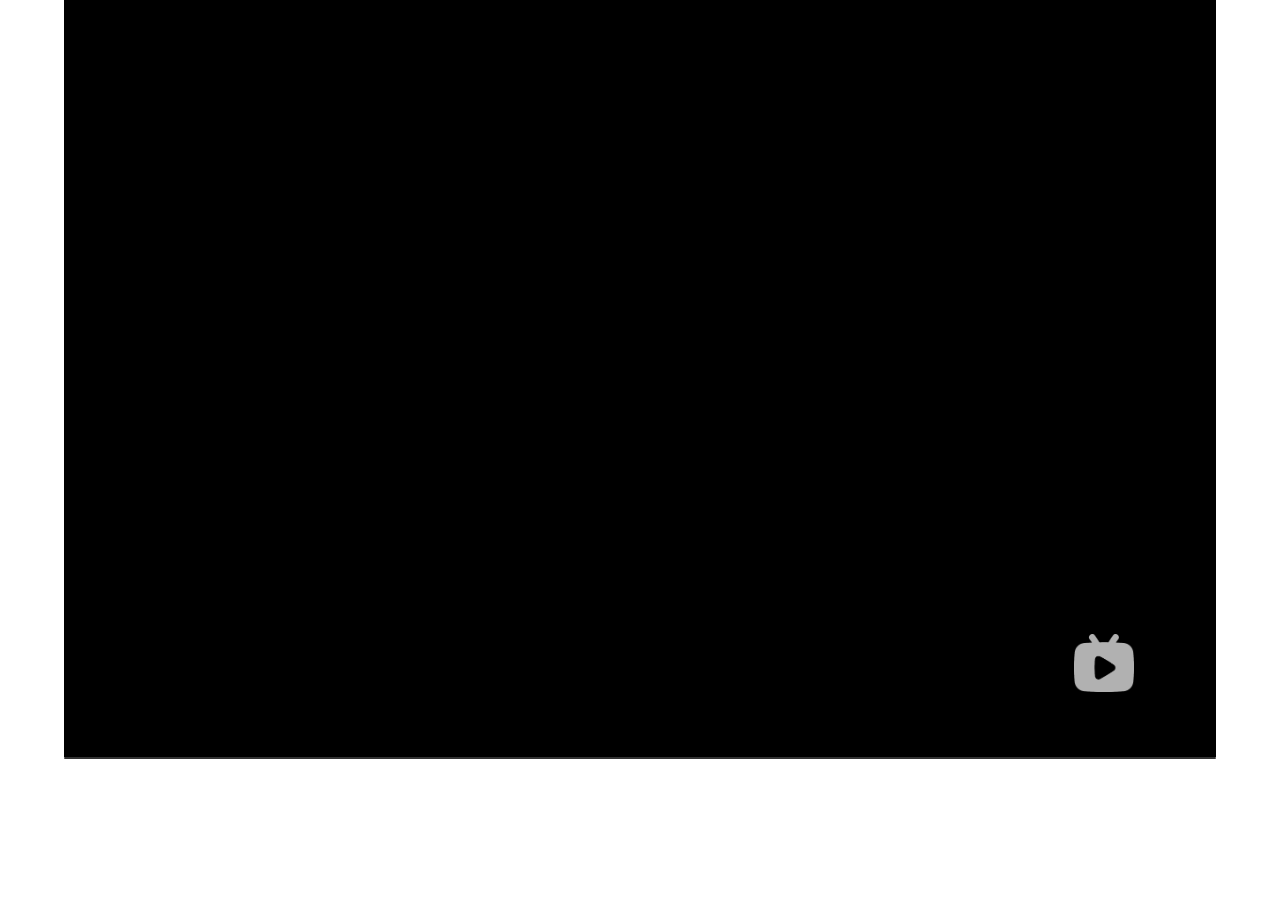
<file: 2021 Graduation Picture/exst/VPlayer/index.html>
<!DOCTYPE html>
<html>

<head>
	<meta name="referrer" content="no-referrer">
    <meta content="text/html; charset=utf-8" http-equiv="Content-Type">
    <title>育才新闻H5视频播放器v0.9.0</title>
    <link rel="stylesheet" type="text/css" href="demo.css" />
</head>

<body style="width:100%;margin:0px;overflow:hidden">
    <div class="mainContainer">
		<div style="background-color:black" id="main">
			<div style="height:58px;"><img src="./photo/4.png" style="position:relative;height:58px;width:60px;left:90.28%;top:calc( 90.28% + 58px );z-index:1000;opacity:0.7" id="img4" class="img4"/></div>
			<div class="video-container"> 
				<div>
					<video name="videoElement" id="video" class="centeredVideo">
						Your browser is too old which doesn't support HTML5 video.
					</video>
				</div>
			</div>
			<div class="controls" id="controls">
				<div class="progress" style='float:left;' id="progress" onclick=flv_seekto()>
					<div class="current" style='float:left'></div>
					<img src='./photo/1.png' class="image" draggable="true" id="pic"/>
					<div class="onload" style='float:left'></div>
				</div>
				<div id="line2" style="position:relative;display:inline-flex;width:100%">
					<img src="./photo/2.png" id="start" style="margin-top:3px;position:relative;left:10px;top:10px;height:20px;width:19px;display:inline-block" onclick="flv_start()"/>
					<div style="display:flex">
						<p id="time" style="display:inline-block;color:white;margin-left:25px;font-family:-apple-system,BlinkMacSystemFont,Helvetica Neue,Helvetica,Arial,PingFang SC,Hiragino Sans GB,Microsoft YaHei,sans-serif;font-size:15px;"></p>
					</div>
					<div style="display:inline-block;text-align:right;flex:1;margin-right:20px" id="control2">
<!-- 						<img style="margin-top:3px;position:relative;left:10px;top:10px;height:17.5px;width:35px;display:inline-block" src="./photo/11.png" onclick="flv_fullscreen()"/>&nbsp;&nbsp;&nbsp;&nbsp;
						<img style="margin-top:3px;position:relative;left:10px;top:11px;height:20px;width:20px;display:inline-block" src="./photo/10.png" onclick="flv_fullscreen()"/>&nbsp;&nbsp;&nbsp;&nbsp;
						<img style="margin-top:3px;position:relative;left:10px;top:11px;height:20px;width:20px;display:inline-block" src="./photo/9.png" onclick="flv_fullscreen()"/>&nbsp;&nbsp;&nbsp;&nbsp; -->
						<img style="margin-top:3px;position:relative;left:10px;top:12px;height:20px;width:22.5px;display:inline-block" src="./photo/8.png" onclick="picinpic()" id="img8"/>&nbsp;&nbsp;&nbsp;&nbsp;
<!-- 						<img style="margin-top:3px;position:relative;left:10px;top:10px;height:17.5px;width:22.5px;display:inline-block" src="./photo/7.png" onclick="flv_fullscreen()"/>&nbsp;&nbsp;&nbsp;&nbsp;
						<img style="margin-top:3px;position:relative;left:10px;top:10px;height:17.5px;width:22.5px;display:inline-block" src="./photo/6.png" onclick="flv_webfullscreen()"/>&nbsp;&nbsp;&nbsp;&nbsp; -->
						<img style="margin-top:3px;position:relative;left:10px;top:11px;height:20px;width:20px;display:inline-block" src="./photo/5.png" onclick="flv_fullscreen()"/>
					</div>
				</div>
				<br/>
			</div>
		</div>
		<div class="progress" style='float:left;' id="progress2">
			<div class="current" style='float:left' id="current2"></div>
			<div class="onload" style='float:left' id="onload2"></div>
		</div>
	</div>

    <script src="./js/flv.js"></script>
    <script src="https://pic.littleyang.ml/2021%20Graduation%20Picture/js/jQuery.js"></script>
    
    <script>
		
		
		var $_GET = (function(){
		    var url = window.document.location.href.toString();
		    var u = url.indexOf("?");
			u=url.substr(u+1);
		    if(typeof(u) == "string"){
		        u = u.split("&");
		        var get = {};
		        for(var i in u){
		            var j = u[i].split("=");
		            get[j[0]] = j[1];
		        }
		        return get;
		    } else {
		        return {};
		    }
		})();
		var videourl=$_GET['src'];
		var jsonurl="./test.json";
		
		
		
		
		//进度条还是有些bug，下次记得修改哦~
		//----LittleYang 2021/02/13
		
		var percent=(document.querySelector("#main").offsetWidth-20)/(document.querySelector("#main").offsetHeight-118);
		var mainwindow=document.querySelector("#main");
		var fullwidth=window.screen.width;
			var w,h;
			if (fullwidth>1152)
			{
				w=1132;
				h=1132/percent;
			}
			if (w/percent+118>window.innerHeight)
			{
				h=window.innerHeight-118;
				w=h*percent;
			}
			if (w+20>window.innerWidth)
			{
				w=window.innerWidth-20;
				h=w/percent;
			}
			if (w>1132)
			{
				w=1132;
				h=1132/percent;
			}
			if (w/percent+118>window.innerHeight)
			{
				h=window.innerHeight-118;
				w=h*percent;
			}
			if (w+20>window.innerWidth)
			{
				w=window.innerWidth-20;
				h=w/percent;
			}
			if (w>1132)
			{
				w=1132;
				h=1132/percent;
			}
			mainwindow.style.width=w+"px";
			mainwindow.style.height=h+118+"px";
			mainwindow.style.marginLeft=(window.innerWidth-mainwindow.offsetWidth)/2+"px";
			mainwindow.style.marginRight=(window.innerWidth-mainwindow.offsetWidth)/2+"px";
			document.getElementById("progress2").style.width=w+20+"px";
			document.getElementById("progress2").style.left=(window.innerWidth-mainwindow.offsetWidth)/2+"px";
		var width=document.querySelector(".video-container").offsetWidth;
		var height=document.querySelector(".video-container").offsetHeight;
		
		document.getElementById("img4").style.top=(height-document.querySelector(".video-container").offsetHeight/height*3)+"px";
		document.getElementById("img4").style.left=(width-60-document.querySelector(".video-container").offsetWidth/width*72)+"px";
		slideBtn=document.getElementById("pic");
		slideBtn.onmousedown=function(event)
		{
		    event=event||window.event;
		    var deltaX=event.clientX-slideBtn.offsetLeft;
		    document.onmousemove=function(event)
			{
		        event=event||window.event;
		        var nowleft=event.clientX-deltaX;
		        if (nowleft<0) nowleft=0;
		        if (nowleft>document.getElementById("progress").offsetWidth-slideBtn.offsetWidth) nowleft=document.getElementById("progress").offsetWidth-slideBtn.offsetWidth;
		        slideBtn.style.left=nowleft+'px';
		        var nowtime=(nowleft/document.getElementById("progress").offsetWidth)*video.duration;
		        video.currentTime=nowtime;
				player.play();
		        return false;
		    }
		    document.onmouseup=function() 
			{
		        document.onmousemove=null;
		    }
		}
		
		$(".video-container").click(function()
		{
			flv_start();
		});
		
		$(".img4").click(function()
		{
			flv_start();
		});
		
        var checkBoxFields = ['isLive', 'withCredentials', 'hasAudio', 'hasVideo'];
		var choice=[0,0,1,1];
        var streamURL, mediaSourceURL;
		var video=document.querySelector("video");
		video.controls=false;
		flv_load();
		video.oncanplay = function () {
			loadtime();
		}	
		// window.onresize=function(){
		// 	if (fullwidth>1152)
		// 	{
		// 		w=1132;
		// 		h=1132/percent;
		// 	}
		// 	if (w/percent+118>window.innerHeight)
		// 	{
		// 		h=window.innerHeight-118;
		// 		w=h*percent;
		// 	}
		// 	if (w+20>window.innerWidth)
		// 	{
		// 		w=window.innerWidth-20;
		// 		h=w/percent;
		// 	}
		// 	if (w>1132)
		// 	{
		// 		w=1132;
		// 		h=1132/percent;
		// 	}
		// 	if (w/percent+118>window.innerHeight)
		// 	{
		// 		h=window.innerHeight-118;
		// 		w=h*percent;
		// 	}
		// 	if (w+20>window.innerWidth)
		// 	{
		// 		w=window.innerWidth-20;
		// 		h=w/percent;
		// 	}
		// 	if (w>1132)
		// 	{
		// 		w=1132;
		// 		h=1132/percent;
		// 	}
		// 	mainwindow.style.width=w+"px";
		// 	mainwindow.style.height=h+118+"px";
		// 	document.getElementById("progress2").style.width=w+20+"px";
		// 	document.getElementById("progress2").style.left=(window.innerWidth-mainwindow.offsetWidth)/2+"px";
		// 	mainwindow.style.marginLeft=(window.innerWidth-mainwindow.offsetWidth)/2+"px";
		// 	mainwindow.style.marginRight=(window.innerWidth-mainwindow.offsetWidth)/2+"px";
		// 	loadpic();
		// };
		function min(a,b)
		{
			if (a>=b) return b;
			else return a;
		}
		video.ontimeupdate = function flv_a() {
				var percent = video.currentTime / video.duration * 100 + "%";
				document.querySelector(".current").style.width = percent;
				document.getElementById("current2").style.width = percent;
				document.querySelector(".image").style.left = percent;
				var percent1 = (min(video.buffered.end(0)-video.buffered.start(0),video.duration)-video.currentTime) / video.duration * 100;
				if (percent1<0) percent1=0;
				document.querySelector(".onload").style.width = percent1+"%";
				document.getElementById("onload2").style.width = percent1+"%";
				loadpic();
				loadtime();
			}
		function loadtime()
		{
			var now=video.currentTime;
			var end=video.duration;
			var output="";
			if (now/60<10) output+="0";
			output+=parseInt(now/60);
			output+=":";
			if (parseInt(now)%60<10) output+="0";
			output+=parseInt(now)%60;
			output+="&nbsp;/&nbsp;";
			if (end/60<10) output+="0";
			output+=parseInt(end/60);
			output+=":";
			if (parseInt(end)%60<10) output+="0";
			output+=parseInt(end)%60;
			document.getElementById("time").innerHTML=output;
		}
		function loadpic()
		{	
			document.getElementById("img4").style.top=(document.querySelector(".video-container").offsetHeight-document.querySelector(".video-container").offsetHeight/height*14)+"px";
			document.getElementById("img4").style.left=(document.querySelector(".video-container").offsetWidth-60-document.querySelector(".video-container").offsetWidth/width*72)+"px";
			if (video.paused==true)
			{
				document.getElementById("start").src="./photo/2.png";
				document.getElementById("img4").style.opacity=0.7;
			}
			else
			{
				document.getElementById("start").src="./photo/3.png";
				document.getElementById("img4").style.opacity=0;
			}
		}
        function flv_load() {
            console.log('isSupported: ' + flvjs.isSupported());
                var url = jsonurl;
    
                var xhr = new XMLHttpRequest();
                xhr.open('GET', url, true);
                xhr.onload = function (e) {
                    var mediaDataSource = JSON.parse(xhr.response);
                    flv_load_mds(mediaDataSource);
                }
                xhr.send();
                var i;
                var mediaDataSource = {
                    type: 'mp4'
                };
                for (i = 0; i < checkBoxFields.length; i++) {
                    mediaDataSource[checkBoxFields[i]] = choice[i];
                }
                mediaDataSource['url'] = videourl;
                console.log('MediaDataSource', mediaDataSource);
                flv_load_mds(mediaDataSource);
        }

        function flv_load_mds(mediaDataSource) {
            var element = document.getElementsByName('videoElement')[0];
            if (typeof player !== "undefined") {
                if (player != null) {
                    player.unload();
                    player.detachMediaElement();
                    player.destroy();
                    player = null;
                }
            }
            player = flvjs.createPlayer(mediaDataSource, {
                enableWorker: false,
                lazyLoadMaxDuration: 3 * 60,
                seekType: 'range',
            });
            player.attachMediaElement(element);
            player.load();
        }

		function flv_fullscreen()
		{
			element=video;
			if (element.requestFullscreen) {
			    element.requestFullscreen();
			} else if (element.mozRequestFullScreen) {
			    element.mozRequestFullScreen();
			} else if (element.msRequestFullscreen) {
			    element.msRequestFullscreen();
			} else if (element.oRequestFullscreen) {
			    element.oRequestFullscreen();
			} else if (element.webkitRequestFullscreen) {
			    element.webkitRequestFullScreen();
			} else {
			    var docHtml = document.documentElement;
			    var docBody = document.body;
			    var videobox = document.getElementById('video');
			    var cssText = 'width:100%;height:100%;overflow:hidden;';
			    docHtml.style.cssText = cssText;
			    docBody.style.cssText = cssText;
			    videobox.style.cssText = cssText+';'+'margin:0px;padding:0px;';
			    document.IsFullScreen = true;
			}
		}
		
		function flv_webfullscreen()
		{
			var main=document.querySelector(".mainContainer");
			main.style.height=window.innerHeight+"px";
			main.style.width=document.body.clientWidth-20+"px";
			document.body.style.backgroundColor="black";
			loadpic();
		}
		
		var video = document.getElementById("video");
		var togglebtn = document.getElementById('img8');
		togglebtn.addEventListener('click', function() {
			if (!document.pictureInPictureElement) {//开启
				video.requestPictureInPicture().catch(error => {
					console.log(error,'Video failed to enter Picture-in-Picture mode.');
				});
			} else {//关闭
				document.exitPictureInPicture().catch(error => {
					console.log(error,'Video failed to leave Picture-in-Picture mode.');
				});
			}
		});
		

        function flv_start() {
            if (video.paused==true)
			{
				player.play();
				document.getElementById("start").src="./photo/3.png";
				document.getElementById("img4").style.opacity=0;
			}
			else
			{
				document.getElementById("start").src="./photo/2.png";
				document.getElementById("img4").style.opacity=0.7;
				player.pause();
			}
        }
		
		$(document).keydown(function(event){
			if(event.keyCode == 32){
				flv_start();
			}
		});
        function flv_destroy() {
            player.pause();
            player.unload();
            player.detachMediaElement();
            player.destroy();
            player = null;
        }

        function flv_seekto() {
			var x=c("progress");
            player.currentTime = parseFloat(x/document.getElementById("progress").offsetWidth*video.duration);
			player.play();
			flv_a();
        }

        function switch_url() {
            streamURL.className = '';
            mediaSourceURL.className = 'hidden';
            saveSettings();
        }

        function switch_mds() {
            streamURL.className = 'hidden';
            mediaSourceURL.className = '';
            saveSettings();
        }

        function ls_get(key, def) {
            try {
                var ret = localStorage.getItem('flvjs_demo.' + key);
                if (ret === null) {
                    ret = def;
                }
                return ret;
            } catch (e) {}
            return def;
        }

        function ls_set(key, value) {
            try {
                localStorage.setItem('flvjs_demo.' + key, value);
            } catch (e) {}
        }

        // function saveSettings() {
        //     if (mediaSourceURL.className === '') {
        //         ls_set('inputMode', 'MediaDataSource');
        //     } else {
        //         ls_set('inputMode', 'StreamURL');
        //     }
        //     var i;
        //     for (i = 0; i < checkBoxFields.length; i++) {
        //         var field = checkBoxFields[i];
        //         /** @type {HTMLInputElement} */
        //         var checkbox = document.getElementById(field);
        //         ls_set(field, checkbox.checked ? '1' : '0');
        //     }
        //     var msURL = document.getElementById('msURL');
        //     var sURL = document.getElementById('sURL');
        //     ls_set('msURL', msURL.value);
        //     ls_set('sURL', sURL.value);
        //     console.log('save');
        // }

        // function loadSettings() {
        //     var i;
        //     for (i = 0; i < checkBoxFields.length; i++) {
        //         var field = checkBoxFields[i];
        //         /** @type {HTMLInputElement} */
        //         var checkbox = document.getElementById(field);
        //         var c = ls_get(field, checkbox.checked ? '1' : '0');
        //         checkbox.checked = c === '1' ? true : false;
        //     }

        //     var msURL = document.getElementById('msURL');
        //     var sURL = document.getElementById('sURL');
        //     msURL.value = ls_get('msURL', msURL.value);
        //     sURL.value = ls_get('sURL', sURL.value);
        //     if (ls_get('inputMode', 'StreamURL') === 'StreamURL') {
        //         switch_url();
        //     } else {
        //         switch_mds();
        //     }
        // }

        // function showVersion() {
        //     var version = flvjs.version;
        //     document.title = document.title + " (v" + version + ")";
        // }

        // var logcatbox = document.getElementsByName('logcatbox')[0];
        // flvjs.LoggingControl.addLogListener(function(type, str) {
        //     logcatbox.value = logcatbox.value + str + '\n';
        //     logcatbox.scrollTop = logcatbox.scrollHeight;
        // });

        // document.addEventListener('DOMContentLoaded', function () {
        //     streamURL = document.getElementById('streamURL');
        //     mediaSourceURL = document.getElementById('mediaSourceURL');
        //     loadSettings();
        //     showVersion();
        //     flv_load();
        // });
		
		
		
		
		
		function c(idname){
			var objTop = getOffsetTop(document.getElementById(idname));//对象x位置
			var objLeft = getOffsetLeft(document.getElementById(idname));//对象y位置
			var mouseX = event.clientX+document.body.scrollLeft;//鼠标x位置
			var mouseY = event.clientY+document.body.scrollTop;//鼠标y位置
			//计算点击的相对位置
			var objX = mouseX-objLeft;
			var objY = mouseY-objTop;
			return objX;
		}
		function getOffsetTop(obj){
			var tmp = obj.offsetTop;
			var val = obj.offsetParent;
			while(val != null){
				tmp += val.offsetTop;
				val = val.offsetParent;
			}
			return tmp;
		}
		function getOffsetLeft(obj){
			var tmp = obj.offsetLeft;
			var val = obj.offsetParent;
			while(val != null){
				tmp += val.offsetLeft;
				val = val.offsetParent;
			}
			return tmp;
		}
    </script>
</body>

</html>
</file>
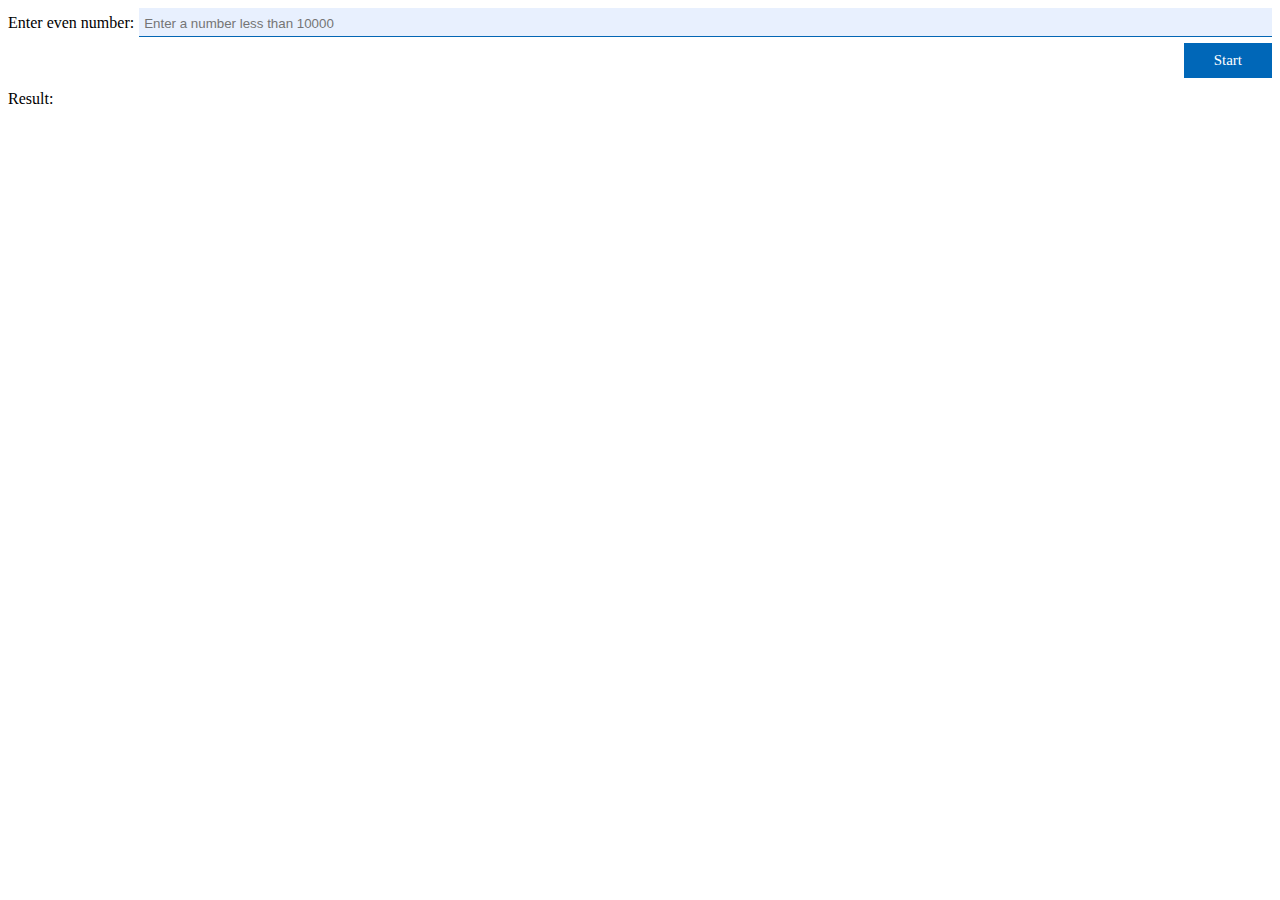
<file: 哥德巴赫猜想.html>
<!DOCTYPE html>
<html>
	<head>
		<meta charset="utf-8">
		<title>哥德巴赫猜想</title>
	</head>
	<body>
		<style>
			button
			{
				margin-top:5px;
				float:right;
				font-family: "microsoft yahei";
				height:35px;
				font-size:15px;
				padding-left:30px;
				padding-right:30px;
				background-color: rgb(0, 103, 184);
				transition:background-color 0.2s;
				color:white;
				border:0px solid;
				cursor:pointer;
			}
			button:hover
			{
				background-color: rgb(0, 93, 166);
			}
			input 
			{
				flex-grow: 1000;
				flex-shrink: 1;
				height: 24px;
				border: 1px solid;
				border-top:1px;
				border-left:1px;
				border-right:1px;
				margin-left:5px;
				padding-left:5px;
				border-color:rgb(4, 102, 180);
				/* font-size: 16px; */
				padding-top: 3px;
				background-color: rgb(232, 240, 254);
				outline:none;
				flex-grow:1000;
				flex-shrink:1;
			}
		</style>
		<script src="https://pic.littleyang.ml/2021%20Graduation%20Test%20B/js/jQuery.js"></script>
		<div style="display:flex;display:-webkit-flex;">
			<p style="margin:0px;line-height:30px;">Enter even number: </p>
			<input id='number' placeholder="Enter a number less than 10000 "/>
		</div>
		<button id='start'>Start</button>
		<br><br>
		<p>Result: </p>
		<div id='result'>
			
		</div>
		<script>
			function IsPrime(m)
			{
			    for (var i=2;i<m;i++) if (m%i==0) return false;
			    return true;                
			}
			document.getElementById("start").onclick=function()
			{
				document.getElementById("result").innerHTML="";
				var n=document.getElementById("number").value;
				if (n>10000) n=10000;
				if (n%2==0) for (i=2;i<n;i++)
				{
				    if (IsPrime(i)&&IsPrime(n-i))
					document.getElementById("result").innerHTML+="<p style='margin:0px'>"+n+"="+i+"+"+(n-i)+"</p>";
				}
			}
			$(document).keypress(function(event){
			    var keynum=(event.keyCode?event.keyCode:event.which);  
			    if(keynum=='13'){  
			         document.getElementById("start").click();
			    }  
			});
		</script>
	</body>
</html>
</file>
<file: 2021 Graduation Picture/exst/VPlayer/demo.css>
.mainContainer {
    display: block;
	width:100%;
}

#main 
{
	padding-left:10px;
	padding-right:10px;
}

.video-container {
    position: relative;
}

.video-container:before {
    display: block;
    content: "";
    width: 100%;
    padding-bottom: 56.25%;
}

.video-container > div {
    position: absolute;
    top: 0;
    left: 0;
    right: 0;
    bottom: 0;
}

.video-container video {
    width: 100%;
    height: 100%;
}

.centeredVideo {
    display: block;
    width: 100%;
    height: 100%;
    margin-left: auto;
    margin-right: auto;
    margin-bottom: auto;
}

.controls {
    width: auto;
	height: 50px;
    text-align: left;
	margin-top: 1%;
    margin-left: 1%;
    margin-right: 1%;
	transition:opacity 0.5s;
	opacity:0;
}

#line2:hover {cursor: pointer;}

#main:hover > .controls {opacity:1;}

#progress2 {transition:background-color 0.5s;}

#main:hover ~ #progress2 {background-color:black;}

#current2 {transition:background-color 0.5s;}

#main:hover ~ #progress2 > #current2 {background-color:black;}

#onload2 {transition:background-color 0.5s;}

#main:hover ~ #progress2 > #onload2 {background-color:black;}

.progress 
{
    cursor: pointer;
	position:relative;
	display:flex;
	width:100%;
	height: 2px;
	border: 0px solid RGBA(255,255,255,0); 
	border-radius: 2px 2px 2px 2px;
	background-color: #333333;
	transition: transform 0.5s;
}

.controls .progress:hover
{
	transform:scale(1,2);
}

.controls .image 
{
	position:absolute;
	display:none;
	width:7.125px;height:15px;
	top:-7.75px;left:-7.125px;
	transition: transform 0.5s,opacity 0.5s;
	opacity:0;
}

.controls .progress:hover > .image
{
	display:block;
	transform:scale(2,0.5);
	opacity:1;
}


.progress .current
{
	width: 0%;
	height: 100%;
	border: 0px solid RGBA(255,255,255,0); 
	border-radius: 2px 0px 0px 2px;
	background-color: #00A1D6;
	display:inline-block;
}

.progress .onload 
{
	width: 0%;
	height: 100%;
	border: 0px solid RGBA(255,255,255,0); 
	border-radius: 0px 2px 2px 0px;
	background-color: #717171;
	display:inline-block;
}
</file>
